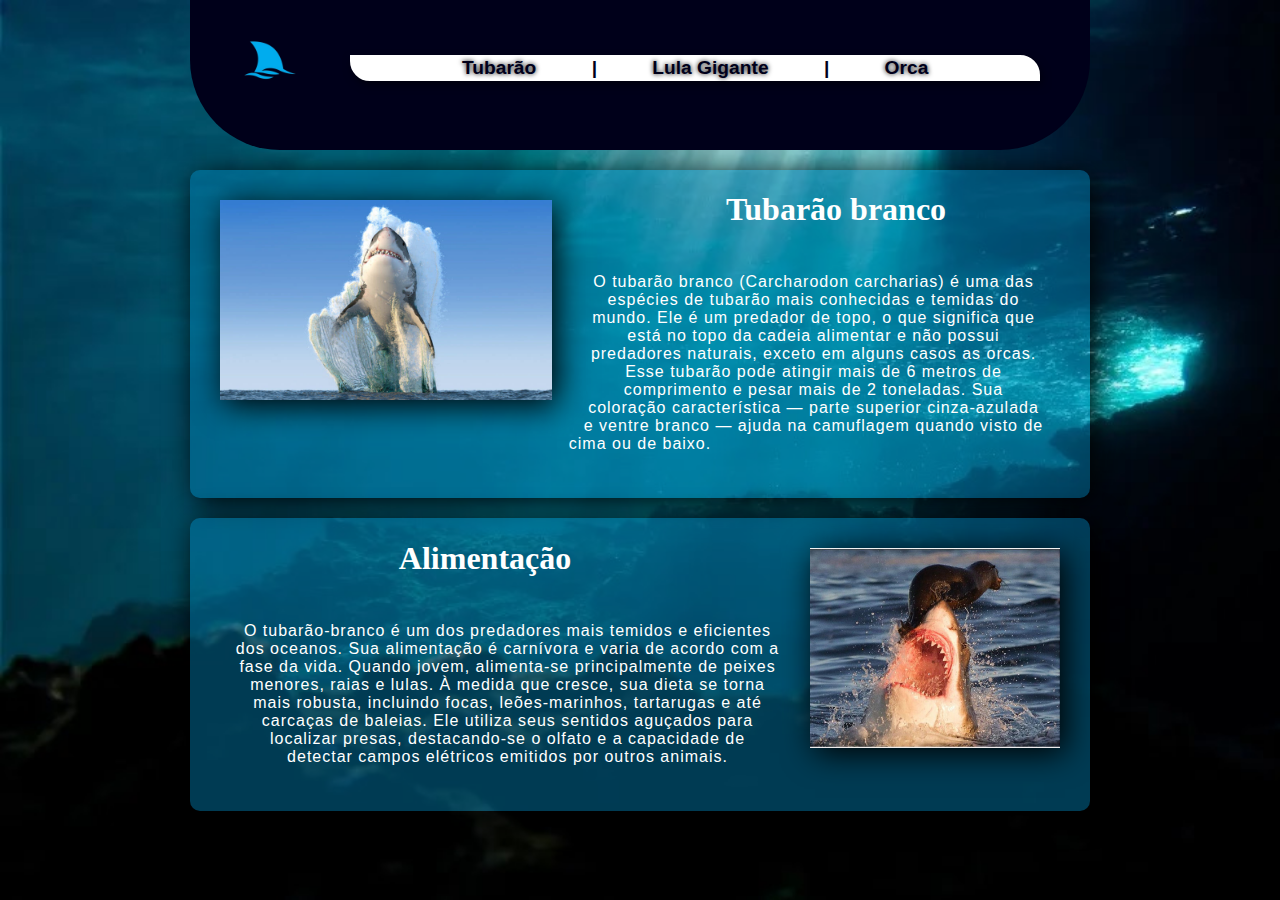
<file: index.html>
<!DOCTYPE html>
<html lang="en">
  <head>
    <meta charset="UTF-8" />
    <meta name="viewport" content="width=device-width, initial-scale=1.0" />
    <title>Gigantes_dos_mares</title>
    <link rel="stylesheet" href="style.css" />
  </head>
  <body>
    <header>
      <img src="img/loo.png" class="logo" />
      <nav>
        <div class="ref">
          <a class="butao" href="#index">Tubarão</a>
          <span>|</span>
          <a class="butao" href="lulagigante.html">Lula Gigante</a>
          <span>|</span>
          <a class="butao" href="orca.html">Orca</a>
        </div>
      </nav>
    </header>
    <section>
      <div class="painell">
        <img src="img/tubarao.jpg" />
        <h1>Tubarão branco</h1>
        <p>
          O tubarão branco (Carcharodon carcharias) é uma das espécies de
          tubarão mais conhecidas e temidas do mundo. Ele é um predador de topo,
          o que significa que está no topo da cadeia alimentar e não possui
          predadores naturais, exceto em alguns casos as orcas. Esse tubarão
          pode atingir mais de 6 metros de comprimento e pesar mais de 2
          toneladas. Sua coloração característica — parte superior cinza-azulada
          e ventre branco — ajuda na camuflagem quando visto de cima ou de
          baixo.
        </p>
      </div>
    </section>
    <section>
      <div class="painelr" id="index">
        <img src="img/tubarao2.jpg" />
        <h1>Alimentação</h1>
        <p>
          O tubarão-branco é um dos predadores mais temidos e eficientes dos
          oceanos. Sua alimentação é carnívora e varia de acordo com a fase da
          vida. Quando jovem, alimenta-se principalmente de peixes menores,
          raias e lulas. À medida que cresce, sua dieta se torna mais robusta,
          incluindo focas, leões-marinhos, tartarugas e até carcaças de baleias.
          Ele utiliza seus sentidos aguçados para localizar presas,
          destacando-se o olfato e a capacidade de detectar campos elétricos
          emitidos por outros animais.
        </p>
      </div>
    </section>
  </body>
</html>
</file>
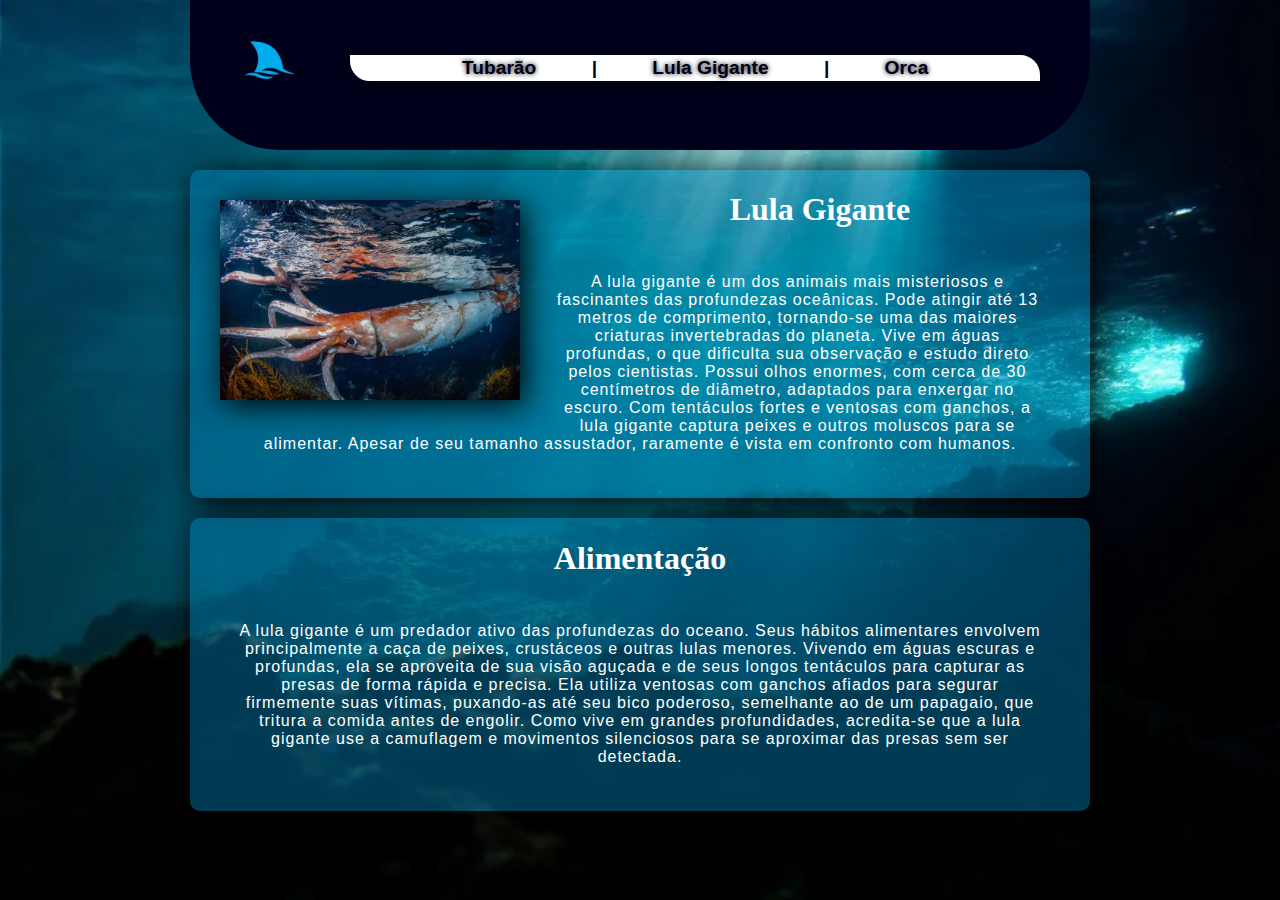
<file: lulagigante.html>
<!DOCTYPE html>
<html lang="en">
<head>
    <meta charset="UTF-8">
    <meta name="viewport" content="width=device-width, initial-scale=1.0">
    <title>Gigantes_dos_mares</title>
    <link rel="stylesheet" href="style.css">
</head>
<body>
    <header>
      <img src="img/loo.png" class="logo" />
      <nav>
        <div class="ref">
          <a class="butao" href="index.html">Tubarão</a>
          <span>|</span>
          <a class="butao" href="#lulagigante">Lula Gigante</a>
          <span>|</span>
          <a class="butao" href="orca.html">Orca</a>
        </div>
      </nav>
    </header>
    <section>
        <div class="painell">
          <img src="img/lula gigante.jpg">

          <h1>Lula Gigante</h1>
          <p>
            A lula gigante é um dos animais mais misteriosos e fascinantes das profundezas oceânicas. Pode atingir até 13 metros de comprimento, tornando-se uma das maiores criaturas invertebradas do planeta. Vive em águas profundas, o que dificulta sua observação e estudo direto pelos cientistas.
            Possui olhos enormes, com cerca de 30 centímetros de diâmetro, adaptados para enxergar no escuro. Com tentáculos fortes e ventosas com ganchos, a lula gigante captura peixes e outros moluscos para se alimentar. Apesar de seu tamanho assustador, raramente é vista em confronto com humanos.
          </p>
          
        </div>
      </section>
      <section>
          <div class="painelr" id="lulagigante">
            <h1>Alimentação</h1>
            <p>
              A lula gigante é um predador ativo das profundezas do oceano. Seus hábitos alimentares envolvem principalmente a caça de peixes, crustáceos e outras lulas menores. Vivendo em águas escuras e profundas, ela se aproveita de sua visão aguçada e de seus longos tentáculos para capturar as presas de forma rápida e precisa.
              Ela utiliza ventosas com ganchos afiados para segurar firmemente suas vítimas, puxando-as até seu bico poderoso, semelhante ao de um papagaio, que tritura a comida antes de engolir. Como vive em grandes profundidades, acredita-se que a lula gigante use a camuflagem e movimentos silenciosos para se aproximar das presas sem ser detectada.
            </p>
            
          </div>
        </section>



</html>
</file>
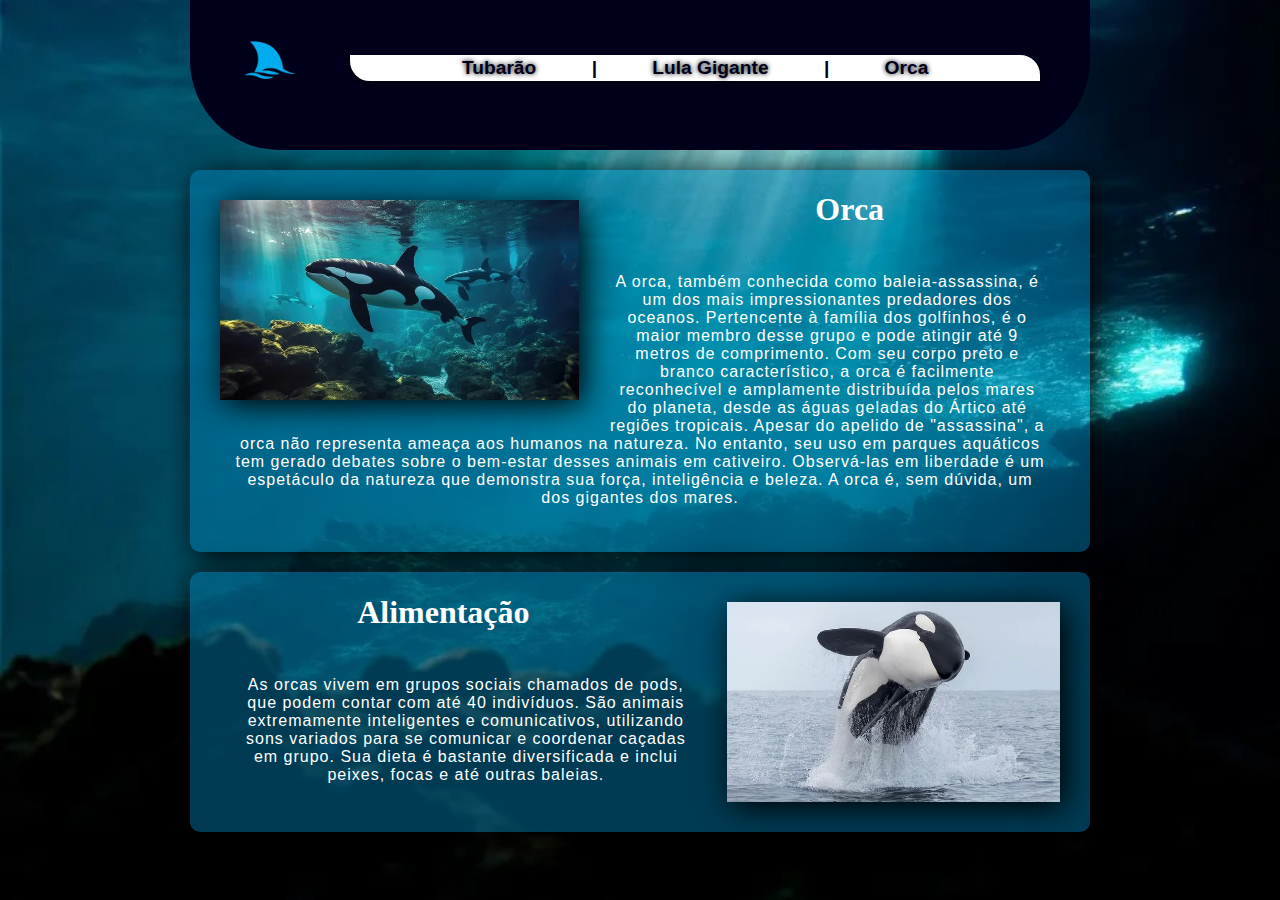
<file: orca.html>
<!DOCTYPE html>
<html lang="en">
<head>
    <meta charset="UTF-8">
    <meta name="viewport" content="width=device-width, initial-scale=1.0">
    <title>Gigantes dos Mares</title>
    <link rel="stylesheet" href="style.css">
    
    <body>
      <header>
        <img src="img/loo.png" class="logo" />
        <nav>
          <div class="ref">
            <a class="butao" href="index.html">Tubarão</a>
            <span>|</span>
            <a class="butao" href="lulagigante.html">Lula Gigante</a>
            <span>|</span>
            <a class="butao" href="#orca">Orca</a>
          </div>
        </nav>
      </header>
      <section>
        <div class="painell">
          <img src="img/orca.jpg">
          <h1>Orca</h1>
          <p>
            A orca, também conhecida como baleia-assassina, é um dos mais impressionantes predadores dos oceanos. Pertencente à família dos golfinhos,
            é o maior membro desse grupo e pode atingir até 9 metros de comprimento. Com seu corpo preto e branco característico, a orca é facilmente 
            reconhecível e amplamente distribuída pelos mares do planeta, desde as águas geladas do Ártico até regiões tropicais.
            Apesar do apelido de "assassina", a orca não representa ameaça aos humanos na natureza. No entanto, seu uso em parques aquáticos 
            tem gerado debates sobre o bem-estar desses animais em cativeiro. Observá-las em liberdade é um espetáculo da natureza que demonstra 
            sua força, inteligência e beleza. A orca é, sem dúvida, um dos gigantes dos mares.

          </p>
          
        </div>
      </section>
      <section>
          <div class="painelr" id="orca">
            <img src="img/orca2.jpg">
            <h1>Alimentação</h1>
            <p>
              As orcas vivem em grupos sociais chamados de pods, que podem contar com até 40 indivíduos.
              São animais extremamente inteligentes e comunicativos, utilizando sons variados para se comunicar e coordenar caçadas em grupo.
              Sua dieta é bastante diversificada e inclui peixes, focas e até outras baleias.
            </p>
            
          </div>
        </section>
  
  
  
  
  
  
  
    </body>
  
  
  
  
  
  
  
    </body>
</file>
<file: style.css>
html {
    scroll-behavior: smooth;
  }
  
  body {
    background-color: rgb(255, 255, 255);
    width: 900px;
    margin: 0 auto;
    position: relative;
    background-repeat: no-repeat;
    background-attachment: fixed;
    background-image: url(img/planodefundo.jpg);
    background-size: cover;
  }
  
  header {
    position: relative;
    float: right;
    background-color: #00001a;
    color: #ffffff00;
    width: 900px;
    height: 150px;
    margin: 0;
    border-radius: 0px 0px 90px 90px;
    text-align: center;
  }
  
  header .logo {
    width: 100px;
    float: left;
    margin: 30px;
    margin-top: 10px;
  }
  
  header .ref {
    float: left;
    background-color: #ffffff;
    color: #00001a;
    padding: 0px 60px;
    border-bottom-left-radius: 20px;
    border-top-right-radius: 20px;
    font-weight: bold;
    font-size: 1.2em;
    box-shadow: 2px 4px 8px rgba(0, 0, 0, 0.5);
    transition: all 0.3s ease;
    border: 2px solid white;
    margin-top: 55px;
    font-family: "Gill Sans", "Gill Sans MT", Calibri, "Trebuchet MS", sans-serif;
  }
  
  header .ref .butao {
    color: #00001a;
    text-shadow: 0px 0px 5px #000101;
    padding: 50px;
    text-decoration: none;
  }
  
  header .ref .butao:hover {
    background-blend-mode: multiply;
    color: rgb(0, 57, 64);
    text-shadow: 0px 0px 10px #ffffff;
  }
  
  section {
    padding-top: 60px;
  }
  
  .painell {
    margin-top: 20px;
    background-color: rgba(0, 127, 177, 0.468);
    float: left;
    width: 900px;
    border-radius: 10px;
    box-shadow: black 5px 5px 30px;
  }
  
  .painell img {
    height: 200px;
    width: auto;
    float: left;
    margin: 30px;
    box-shadow: black 5px 5px 30px;
  }
  
  .painell p {
    margin: 45px;
    color: #ffffff;
    text-align: center;
    border-radius: 30px;
    font: caption;
    letter-spacing: 1px;
  }
  
  .painelr {
    margin-top: 20px;
    background-color: rgba(0, 127, 177, 0.468);
    float: right;
    width: 900px;
    border-radius: 10px;
    box-shadow: black 5px 5px 30px;
  }
  
  .painelr img {
    height: 200px;
    width: auto;
    float: right;
    margin: 30px;
    box-shadow: black 5px 5px 30px;
  }
  
  .painelr p {
    margin: 45px;
    color: #ffffff;
    text-align: center;
    border-radius: 30px;
    font: caption;
    letter-spacing: 1px;
  }
  
  h1 {
    color: rgb(255, 255, 255);
    font-family: Georgia, 'Times New Roman', Times, serif;
    text-align: center;
  }
</file>
